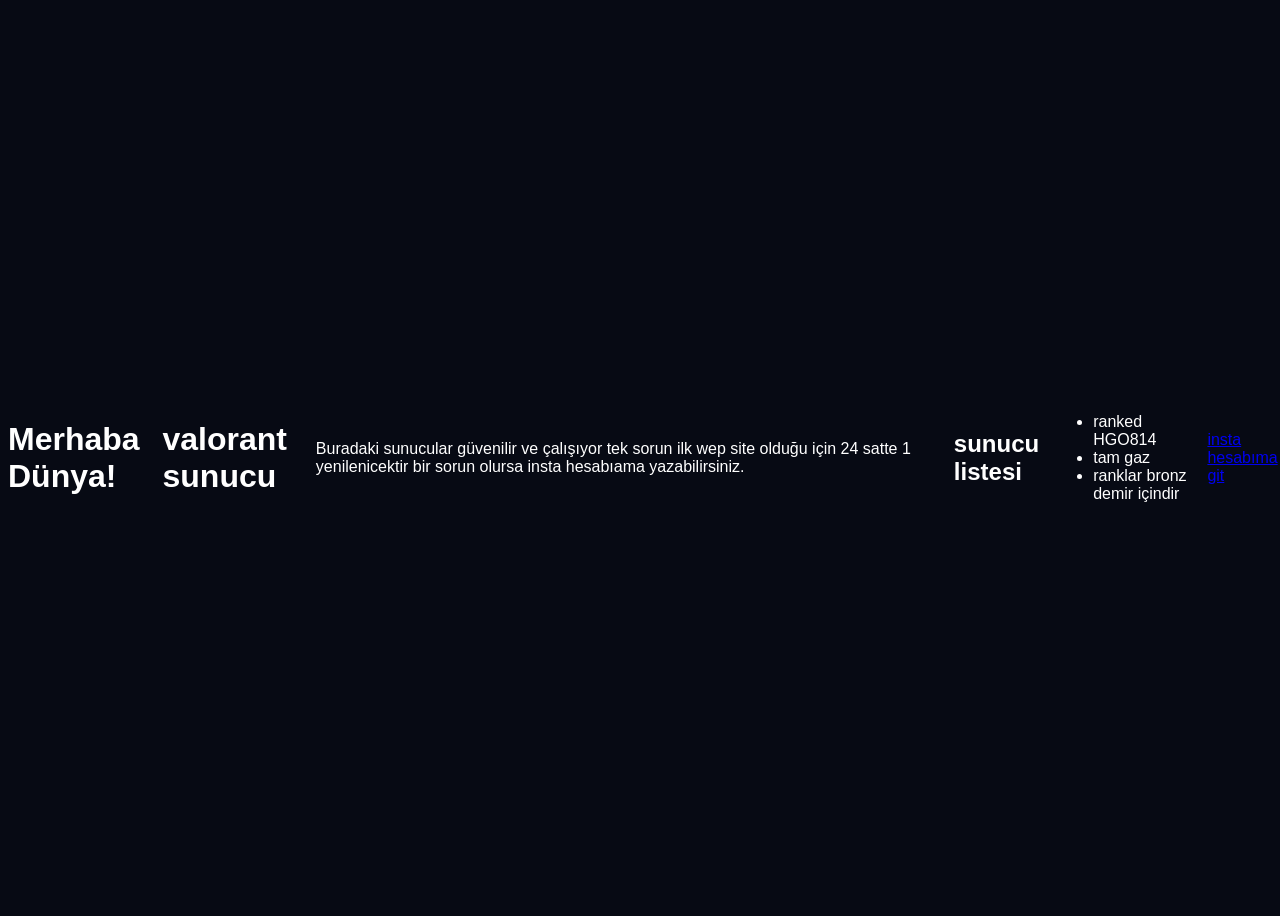
<file: index.html>
<!DOCTYPE html>
<html lang="tr">
<head>
    <meta charset="UTF-8">
    <meta name="viewport" content="width=device-width, initial-scale=1.0">
    <title>valorant server</title>
</head><!DOCTYPE html>
<html lang="tr">
<head>
    <meta charset="UTF-8">
    <meta name="viewport" content="width=device-width, initial-scale=1.0">
    <title>Sayfa Başlığı</title>
    
    <!-- CSS Dosyasını Bağlama -->
    <link rel="stylesheet" href="style.css">
</head>
<body>

    <h1>Merhaba Dünya!</h1>

</body>
</html>
<body>

    <h1>valorant sunucu</h1>
    <p>Buradaki sunucular güvenilir ve çalışıyor tek sorun ilk wep site olduğu için 
        24 satte 1 yenilenicektir bir sorun olursa insta hesabıama yazabilirsiniz.</p>

    <h2>sunucu listesi</h2>
    <ul>
        <li>ranked HGO814</li>
        <li>tam gaz </li>
        <li>ranklar bronz demir içindir</li>
    </ul>

    <a href="https://www.instagram.com/06_ankara0618/?utm_source=ig_web_button_share_sheet" target="_blank">insta hesabıma git </a>

</body>
</html>
</file>
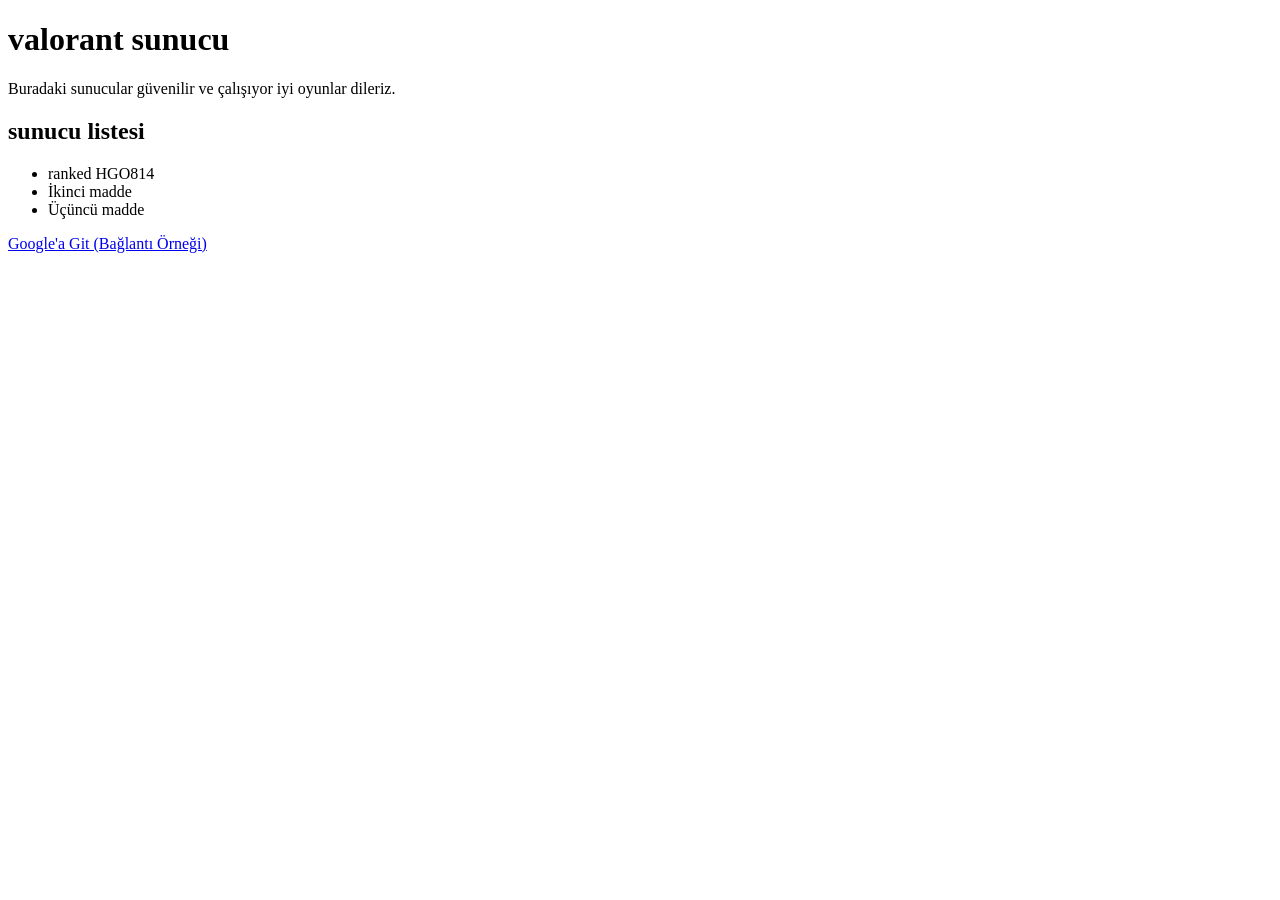
<file: wep/index.html>
<!DOCTYPE html>
<html lang="tr">
<head>
    <meta charset="UTF-8">
    <meta name="viewport" content="width=device-width, initial-scale=1.0">
    <title>valorant server</title>
</head>
<body>

    <h1>valorant sunucu</h1>
    <p>Buradaki sunucular güvenilir ve çalışıyor iyi oyunlar dileriz.</p>

    <h2>sunucu listesi</h2>
    <ul>
        <li>ranked HGO814</li>
        <li>İkinci madde</li>
        <li>Üçüncü madde</li>
    </ul>

    <a href="https://www.google.com" target="_blank">Google'a Git (Bağlantı Örneği)</a>

</body>
</html>
</file>
<file: style.css>
<!DOCTYPE html>
<html lang="tr">
<head>
  <meta charset="UTF-8">
  <meta name="viewport" content="width=device-width, initial-scale=1.0">
  <title>Valorant Temalı Arka Plan</title>
  <style>
    /* Temel Ayarlar */
    * {
      margin: 0;
      padding: 0;
      box-sizing: border-box;
    }

    body {
      width: 100vw;
      height: 100vh;
      overflow: hidden;
      background-color: #070a14; /* Koyu Mavi - Siyah Zemin */
      font-family: 'Segoe UI', Tahoma, Geneva, Verdana, sans-serif;
      display: flex;
      justify-content: center;
      align-items: center;
      color: #ffffff;
    }

    /* Arka Plan Konteyneri */
    .bg-container {
      position: absolute;
      top: 0;
      left: 0;
      width: 100%;
      height: 100%;
      background: 
        radial-gradient(circle at 20% 30%, rgba(0, 240, 255, 0.15), transparent 40%),
        radial-gradient(circle at 80% 70%, rgba(255, 70, 85, 0.15), transparent 40%),
        linear-gradient(135deg, #050811 0%, #0a0f24 50%, #03050a 100%);
      z-index: 1;
    }

    /* Grid/Ağ Deseni */
    .bg-grid {
      position: absolute;
      width: 100%;
      height: 100%;
      background-image: 
        linear-gradient(to right, rgba(255, 255, 255, 0.03) 1px, transparent 1px),
        linear-gradient(to bottom, rgba(255, 255, 255, 0.03) 1px, transparent 1px);
      background-size: 40px 40px;
    }

    /* Neon Çizgiler */
    .neon-line {
      position: absolute;
      border-radius: 4px;
      filter: drop-shadow(0 0 8px currentColor);
      animation: pulse 4s infinite alternate ease-in-out;
    }

    /* Kırmızı Neonlar */
    .line-red-1 {
      top: 20%;
      right: -5%;
      width: 50%;
      height: 3px;
      background: #ff4655;
      color: #ff4655;
      transform: rotate(-25deg);
    }

    .line-red-2 {
      bottom: 15%;
      right: 10%;
      width: 35%;
      height: 2px;
      background: #ff4655;
      color: #ff4655;
      transform: rotate(15deg);
    }

    /* Mavi Neonlar */
    .line-blue-1 {
      top: 15%;
      left: -5%;
      width: 45%;
      height: 3px;
      background: #00f0ff;
      color: #00f0ff;
      transform: rotate(20deg);
    }

    .line-blue-2 {
      bottom: 25%;
      left: 5%;
      width: 40%;
      height: 2px;
      background: #00f0ff;
      color: #00f0ff;
      transform: rotate(-15deg);
    }

    /* Neon Işıma Animasyonu */
    @keyframes pulse {
      0% {
        opacity: 0.6;
        filter: drop-shadow(0 0 4px currentColor);
      }
      100% {
        opacity: 1;
        filter: drop-shadow(0 0 15px currentColor);
      }
    }

    /* Web Sitesi İçerik Alanı (Örnek) */
    .content-box {
      position: relative;
      z-index: 2;
      background: rgba(10, 15, 30, 0.75);
      backdrop-filter: blur(12px);
      border: 1px solid rgba(0, 240, 255, 0.3);
      box-shadow: 0 0 20px rgba(0, 0, 0, 0.8), inset 0 0 15px rgba(255, 70, 85, 0.15);
      padding: 40px 60px;
      border-radius: 8px;
      text-align: center;
    }

    .content-box h1 {
      font-size: 2.5rem;
      letter-spacing: 3px;
      text-transform: uppercase;
      margin-bottom: 10px;
      background: linear-gradient(90deg, #00f0ff, #ff4655);
      -webkit-background-clip: text;
      -webkit-text-fill-color: transparent;
    }

    .content-box p {
      color: #a0aab8;
      font-size: 1.1rem;
    }
  </style>
</head>
<body>

  <!-- Arka Plan Bileşenleri -->
  <div class="bg-container">
    <div class="bg-grid"></div>
    <div class="neon-line line-red-1"></div>
    <div class="neon-line line-red-2"></div>
    <div class="neon-line line-blue-1"></div>
    <div class="neon-line line-blue-2"></div>
  </div>

  <!-- Örnek İçerik Kutusu -->
  <div class="content-box">
    <h1>VALORANT COMMUNITY</h1>
    <p>Arayüz ve içeriklerinizi bu alanın üzerine yerleştirebilirsiniz.</p>
  </div>

</body>
</html>
</file>
